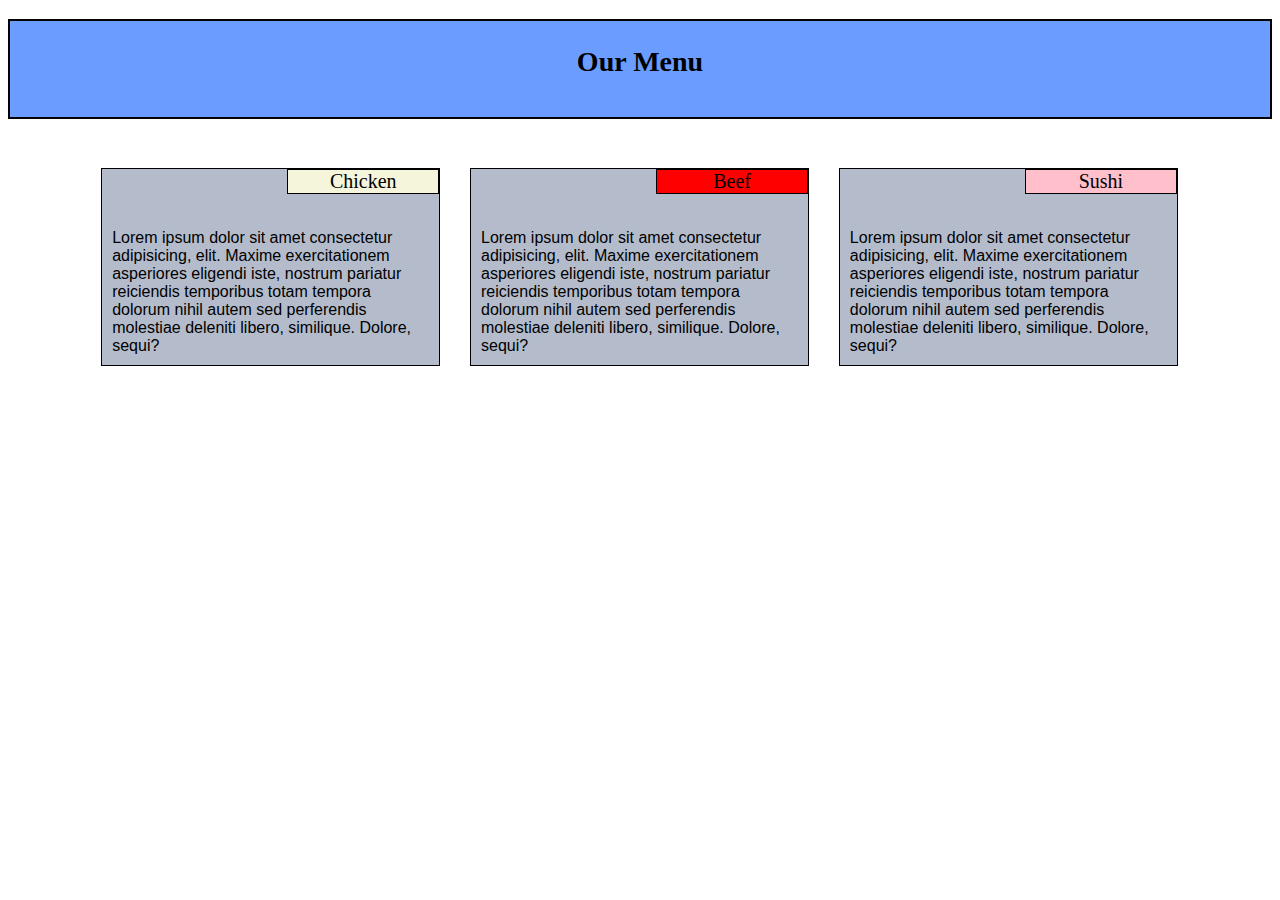
<file: index.html>
<!DOCTYPE html>
<html lang="en">
<head>
	<meta charset="UTF-8">
	<meta name="viewport" content="width=device-width, initial-scale=1.0">
	<title>Module 2 Website</title>
	<link rel="stylesheet" type="text/css" href="style.css">
</head>
<body>
	<h1 id="main">Our Menu</h1>

	<div class="row">
		<div class="col-md-4 col-sm-6 col-xs-12">
		<div class="menu">
		<div id="chicken">Chicken</div>
		<p class="dummytext">Lorem ipsum dolor sit amet consectetur adipisicing, elit. Maxime exercitationem asperiores eligendi iste, nostrum pariatur reiciendis temporibus totam tempora dolorum nihil autem sed perferendis molestiae deleniti libero, similique. Dolore, sequi?</p>
		</div>
		</div>

		<div class="col-md-4 col-sm-6 col-xs-12">
		<div class="menu">
		<div id="beef">Beef</div>
		<p class="dummytext">Lorem ipsum dolor sit amet consectetur adipisicing, elit. Maxime exercitationem asperiores eligendi iste, nostrum pariatur reiciendis temporibus totam tempora dolorum nihil autem sed perferendis molestiae deleniti libero, similique. Dolore, sequi?</p>
		</div>
		</div>

		<div class="col-md-4 col-sm-12 col-xs-12">
		<div class="menu">
		<div id="sushi">Sushi</div>
		<p class="dummytext">Lorem ipsum dolor sit amet consectetur adipisicing, elit. Maxime exercitationem asperiores eligendi iste, nostrum pariatur reiciendis temporibus totam tempora dolorum nihil autem sed perferendis molestiae deleniti libero, similique. Dolore, sequi?</p>
		</div>
		</div>
	</div>	
</body>
</html>
</file>
<file: style.css>
/********** Base Style ************/
* {
  font-family: fantasy; helvetica, "times new roman";
  box-sizing: border-box;
}

/******** Style for title *******/

#main {
  width: 100%;
  border: 2px solid black;
  background-color: #6b9cff;
  margin-right: auto;
  margin-left: auto;
  text-align: center;
  height: 100px;
  font-size: 175%;
  padding: 25px;
}

/******** Style for columns *******/

.menu {
  background-color: #b4bccc;
  border: 1px solid black;
  margin: 15px;
}

#chicken {
  width:45%;
  font-size: 125%;
  border: 1px solid black;
  text-align: center;
  background-color: beige;
  float: right;
  position: relative;
}

#beef {
  width:45%;
  font-size: 125%;
  border: 1px solid black;
  text-align: center;
  background-color: red;
  float: right;
  position: relative;
}

#sushi {
  width:45%;
  font-size: 125%;
  border: 1px solid black;
  text-align: center;
  background-color: pink;
  float: right;
  position: relative;
}

.dummytext {
  margin: 10px;
  margin-top: 60px;
  font-family: helvetica;
  clear: both;
}

.row {
  padding: 15px;
  margin-right: auto;
  margin-left: auto;
  width: 90%;
  border: 5px;
}

@media (min-width: 992px) {
  .col-md-4 {
    float: left;
    width: 33.3%;
  }
}

@media (min-width: 768px) and (max-width: 991px) {
  .col-sm-6, .col-xs-12 {
    float: left;
  }
  .col-sm-6 {
    width: 50%;
  }
  .col-sm-12 {
    width: 100%
  }
}

@media (max-width: 767px) {
  .col-xs-12 {
    width: 100%;
    float: left;
  }
}
</file>
